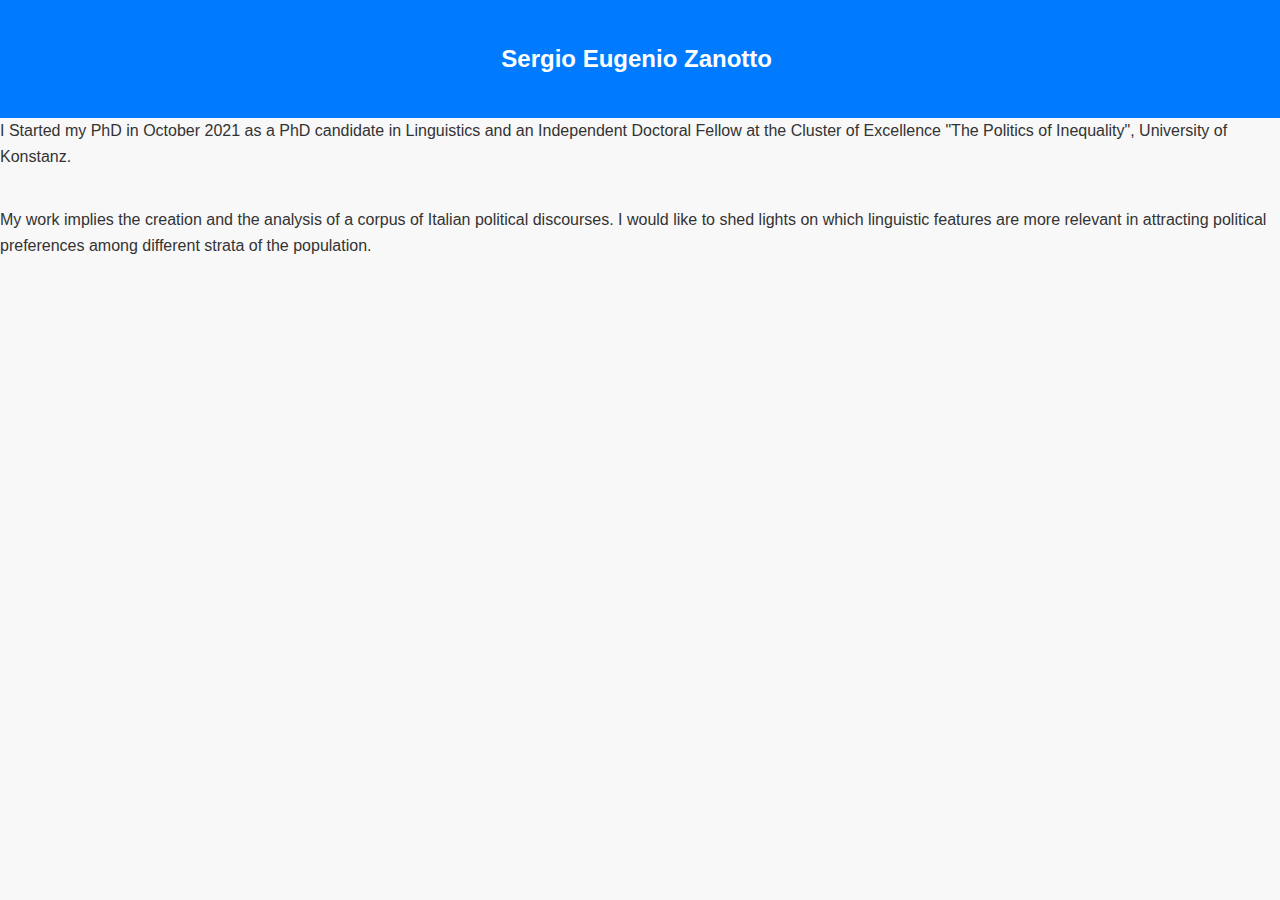
<file: index.html>
<!DOCTYPE html>
<html>
<head>

  <link rel="stylesheet" href="style.css">
  <link rel="canonical" href="https://Sergio-E-Zanotto.github.io/"/>

</head>


<body>
<header class="site-header">
  <div class="wrapper">
    <span><a class="header_title" href="index.html">
          Sergio Eugenio Zanotto
    </a></span>
    <nav class="site-nav">
      <a href="#" class="menu-icon"></a>

      <div class="menu">
        <a class="page-link" href="Sergio-E-Zanotto.github.io">
            Home
        </a>
        <a class="page-link" href="https://Sergio-E-Zanotto.github.io/PubTalk">
            Publications & Talks
        </a>
        <a class="page-link" href="https://Sergio-E-Zanotto.github.io/Teach">
            Teaching
        </a>
        <div class="page-content">
      <div class="wrapper">
        <div class="home">
          <img
            src="https://Sergio-E-Zanotto.github.io/Phot.png"
            alt="profile picture"
            class="profile-pic"
          />
        </div>
      </div>
    </div>
    </nav>
  </div>
</header>
<div>
    <p>I Started my PhD in October 2021 as a PhD candidate in Linguistics and an Independent Doctoral Fellow at the Cluster of Excellence "The Politics of Inequality", University of Konstanz.</p>
    <p style="margin-bottom:1cm;">
    <p>My work implies the creation and the analysis of a corpus of Italian political discourses. I would like to shed lights on which linguistic features are more relevant in attracting political preferences among different strata of the population.</p>
</div>
</body>
</html>
</file>
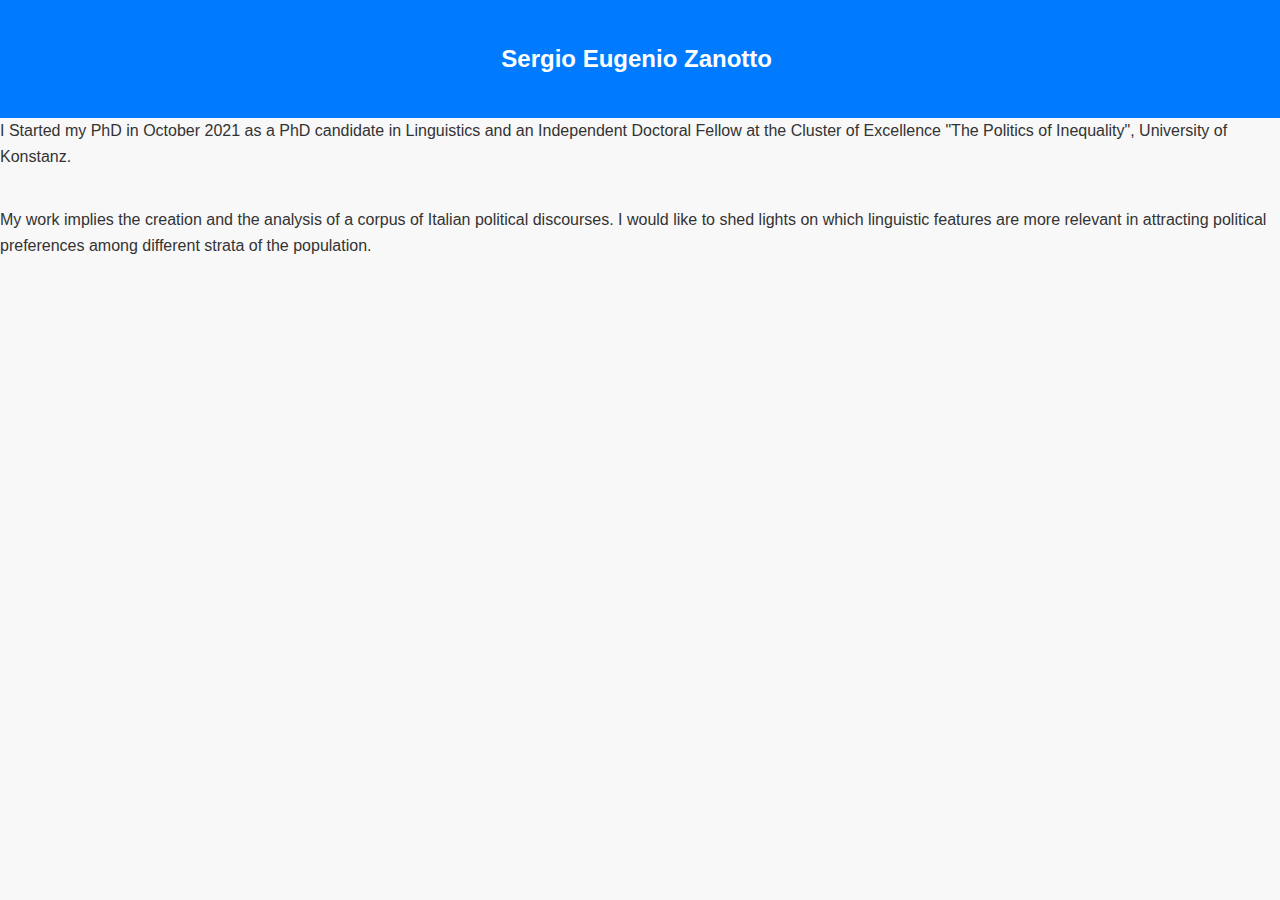
<file: docs/index.html>
<!DOCTYPE html>
<html>
<head>

  <link rel="stylesheet" href="style.css">
  

</head>


<body>
<header class="site-header">
  <div class="wrapper">
    <span><a class="header_title" href="index.html">
          Sergio Eugenio Zanotto
    </a></span>
    <nav class="site-nav">
      <a href="#" class="menu-icon"></a>

      <div class="menu">
        <a class="page-link" href="Sergio-E-Zanotto.github.io">
            Home
        </a>
        <a class="page-link" href="https://Sergio-E-Zanotto.github.io/docs/PubTalk.md">
            Publications & Talks
        </a>
        <a class="page-link" href="https://Sergio-E-Zanotto.github.io/docs/Teach.md">
            Teaching
        </a>
        <div class="page-content">
      <div class="wrapper">
        <div class="home">
          <img
            src="https://Sergio-E-Zanotto.github.io/docs/Phot.png"
            alt="profile picture"
            class="profile-pic"
          />
        </div>
      </div>
    </div>
    </nav>
  </div>
</header>
<div>
    <p>I Started my PhD in October 2021 as a PhD candidate in Linguistics and an Independent Doctoral Fellow at the Cluster of Excellence "The Politics of Inequality", University of Konstanz.</p>
    <p style="margin-bottom:1cm;">
    <p>My work implies the creation and the analysis of a corpus of Italian political discourses. I would like to shed lights on which linguistic features are more relevant in attracting political preferences among different strata of the population.</p>
</div>
</body>
</html>
</file>
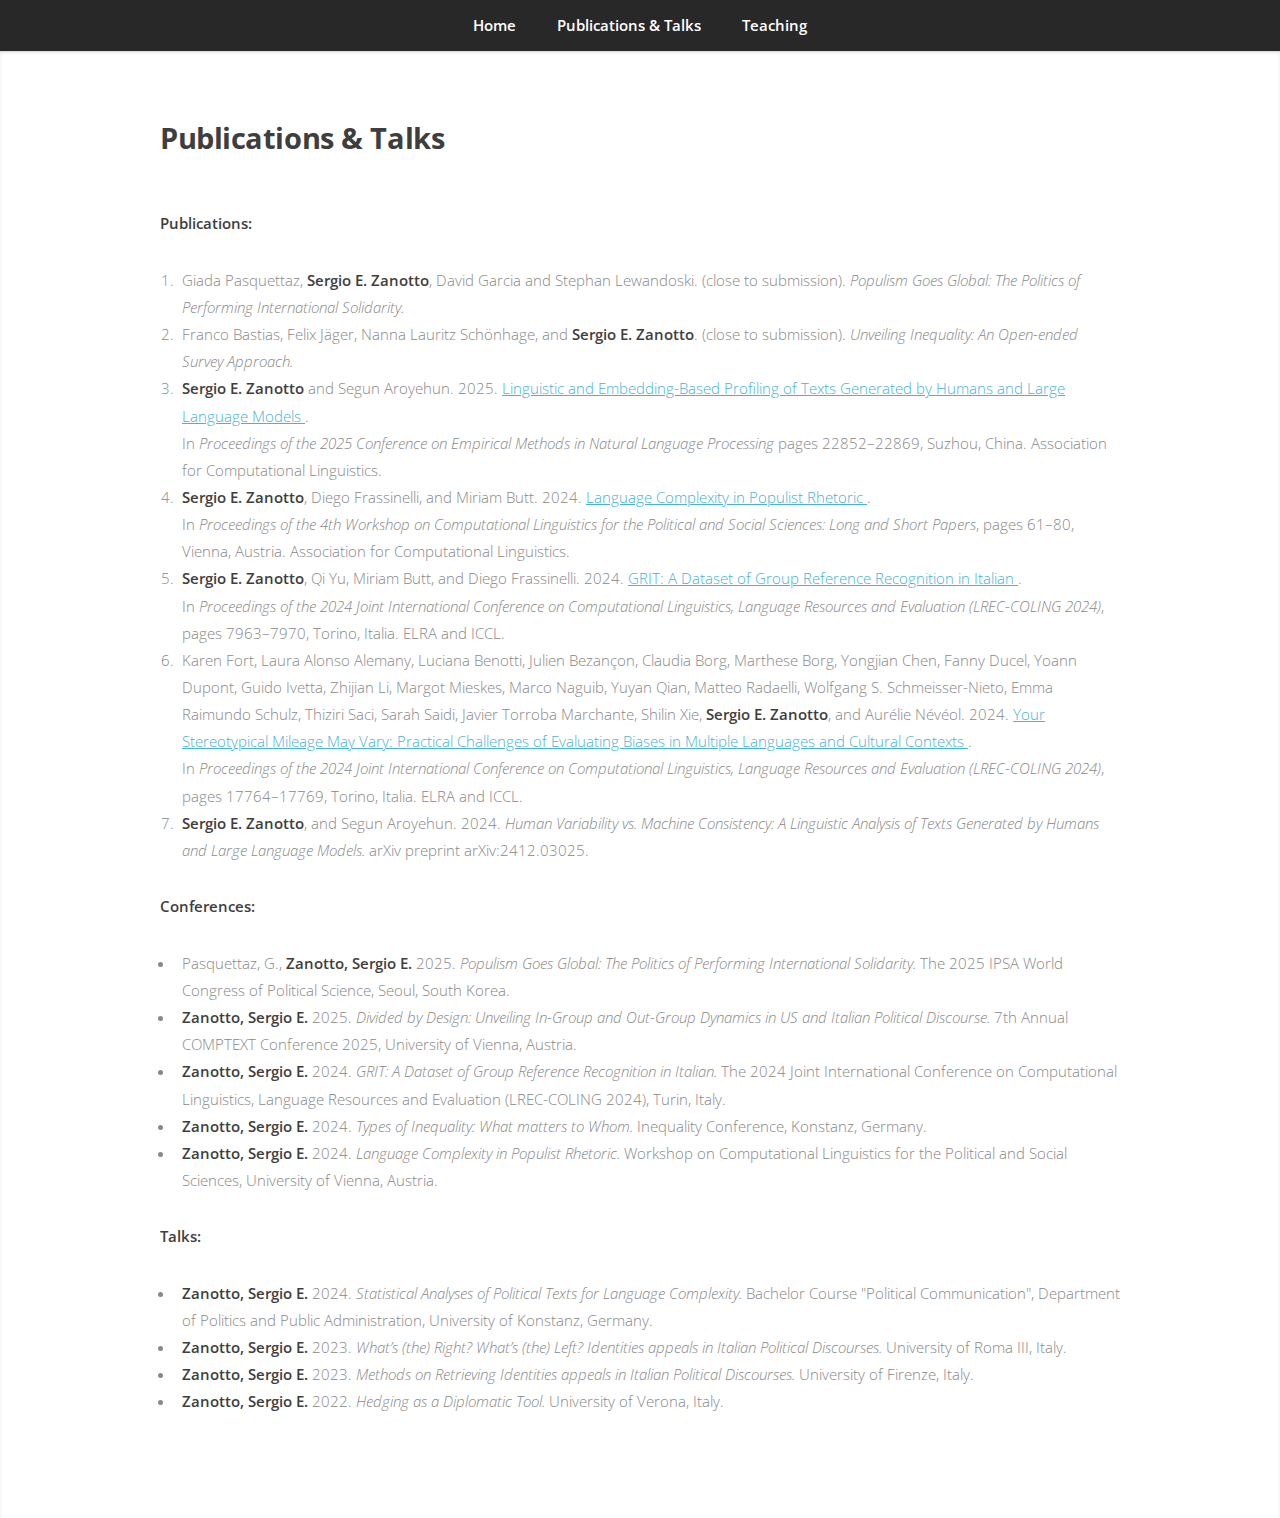
<file: publications.html>
<!DOCTYPE HTML>
<html>
<head>
    <title>Publications & Talks - Sergio Eugenio Zanotto</title>
    <meta charset="utf-8" />
    <meta name="viewport" content="width=device-width, initial-scale=1, user-scalable=no" />
    <link rel="stylesheet" href="assets/css/main.css" />
    <style>
        .wrapper.style1,
        .wrapper.style1 h2,
        .wrapper.style1 p,
        .wrapper.style1 ul,
        .wrapper.style1 li,
        .wrapper.style1 ol {
            text-align: left;
        }
    </style>
</head>
<body class="is-preload">

    <!-- Nav -->
    <nav id="nav">
        <ul class="container">
            <li><a href="index.html">Home</a></li>
            <li><a href="publications.html">Publications &amp; Talks</a></li>
            <li><a href="teaching.html">Teaching</a></li>
        </ul>
    </nav>

    <!-- Content -->
    <article id="main" class="wrapper style1">
        <div class="container">
            <header>
                <h2>Publications &amp; Talks</h2>
            </header>

            <!-- Publications -->
            <p><strong>Publications:</strong></p>
            <ol>
                <li>
                    Giada Pasquettaz, <strong>Sergio E. Zanotto</strong>, David Garcia and Stephan Lewandoski. (close to submission). 
                    <em>Populism Goes Global: The Politics of Performing International Solidarity.</em>
                </li>
                <li>
                    Franco Bastias, Felix Jäger, Nanna Lauritz Schönhage, and <strong>Sergio E. Zanotto</strong>. (close to submission). 
                    <em>Unveiling Inequality: An Open-ended Survey Approach.</em>
                </li>
                <li>
                    <strong>Sergio E. Zanotto</strong> and Segun Aroyehun. 2025.
                    <a href="https://aclanthology.org/2025.emnlp-main.1163/" target="_blank" rel="noopener">
                    Linguistic and Embedding-Based Profiling of Texts Generated by Humans and Large Language Models
                    </a>.<br>
                    In <em>Proceedings of the 2025 Conference on Empirical Methods in Natural Language Processing</em> pages 22852–22869, Suzhou, China. Association for Computational Linguistics.
                </li>
                <li>
                    <strong>Sergio E. Zanotto</strong>, Diego Frassinelli, and Miriam Butt. 2024. 
                    <a href="https://aclanthology.org/2024.cpss-1.5/" target="_blank" rel="noopener">
                        Language Complexity in Populist Rhetoric
                    </a>.<br>
                    In <em>Proceedings of the 4th Workshop on Computational Linguistics for the Political and Social Sciences: Long and Short Papers</em>, pages 61–80, Vienna, Austria. Association for Computational Linguistics.
                </li>
                <li>
                    <strong>Sergio E. Zanotto</strong>, Qi Yu, Miriam Butt, and Diego Frassinelli. 2024. 
                    <a href="https://aclanthology.org/2024.lrec-main.701/" target="_blank" rel="noopener">
                        GRIT: A Dataset of Group Reference Recognition in Italian
                    </a>.<br>
                    In <em>Proceedings of the 2024 Joint International Conference on Computational Linguistics, Language Resources and Evaluation (LREC-COLING 2024)</em>, pages 7963–7970, Torino, Italia. ELRA and ICCL.
                </li>
                <li>
                    Karen Fort, Laura Alonso Alemany, Luciana Benotti, Julien Bezançon, Claudia Borg, Marthese Borg, Yongjian Chen, Fanny Ducel, Yoann Dupont, Guido Ivetta, Zhijian Li, Margot Mieskes, Marco Naguib, Yuyan Qian, Matteo Radaelli, Wolfgang S. Schmeisser-Nieto, Emma Raimundo Schulz, Thiziri Saci, Sarah Saidi, Javier Torroba Marchante, Shilin Xie, <strong>Sergio E. Zanotto</strong>, and Aurélie Névéol. 2024. 
                    <a href="https://aclanthology.org/2024.lrec-main.1545/" target="_blank" rel="noopener">
                        Your Stereotypical Mileage May Vary: Practical Challenges of Evaluating Biases in Multiple Languages and Cultural Contexts
                    </a>.<br>
                    In <em>Proceedings of the 2024 Joint International Conference on Computational Linguistics, Language Resources and Evaluation (LREC-COLING 2024)</em>, pages 17764–17769, Torino, Italia. ELRA and ICCL.
                </li>
                <li>
                    <strong>Sergio E. Zanotto</strong>, and Segun Aroyehun. 2024. 
                    <em>Human Variability vs. Machine Consistency: A Linguistic Analysis of Texts Generated by Humans and Large Language Models.</em> 
                    arXiv preprint arXiv:2412.03025.
                </li>
            </ol>

            <!-- Conferences -->
            <p><strong>Conferences:</strong></p>
            <ul>
                <li>Pasquettaz, G., <strong>Zanotto, Sergio E.</strong> 2025. <em>Populism Goes Global: The Politics of Performing International Solidarity.</em> The 2025 IPSA World Congress of Political Science, Seoul, South Korea.</li>
                <li><strong>Zanotto, Sergio E.</strong> 2025. <em>Divided by Design: Unveiling In-Group and Out-Group Dynamics in US and Italian Political Discourse.</em> 7th Annual COMPTEXT Conference 2025, University of Vienna, Austria.</li>
                <li><strong>Zanotto, Sergio E.</strong> 2024. <em>GRIT: A Dataset of Group Reference Recognition in Italian.</em> The 2024 Joint International Conference on Computational Linguistics, Language Resources and Evaluation (LREC-COLING 2024), Turin, Italy.</li>
                <li><strong>Zanotto, Sergio E.</strong> 2024. <em>Types of Inequality: What matters to Whom.</em> Inequality Conference, Konstanz, Germany.</li>
                <li><strong>Zanotto, Sergio E.</strong> 2024. <em>Language Complexity in Populist Rhetoric.</em> Workshop on Computational Linguistics for the Political and Social Sciences, University of Vienna, Austria.</li>
            </ul>

            <!-- Talks -->
            <p><strong>Talks:</strong></p>
            <ul>
                <li><strong>Zanotto, Sergio E.</strong> 2024. <em>Statistical Analyses of Political Texts for Language Complexity.</em> Bachelor Course "Political Communication", Department of Politics and Public Administration, University of Konstanz, Germany.</li>
                <li><strong>Zanotto, Sergio E.</strong> 2023. <em>What’s (the) Right? What’s (the) Left? Identities appeals in Italian Political Discourses.</em> University of Roma III, Italy.</li>
                <li><strong>Zanotto, Sergio E.</strong> 2023. <em>Methods on Retrieving Identities appeals in Italian Political Discourses.</em> University of Firenze, Italy.</li>
                <li><strong>Zanotto, Sergio E.</strong> 2022. <em>Hedging as a Diplomatic Tool.</em> University of Verona, Italy.</li>
            </ul>
        </div>
    </article>
</body>
</html>
</file>
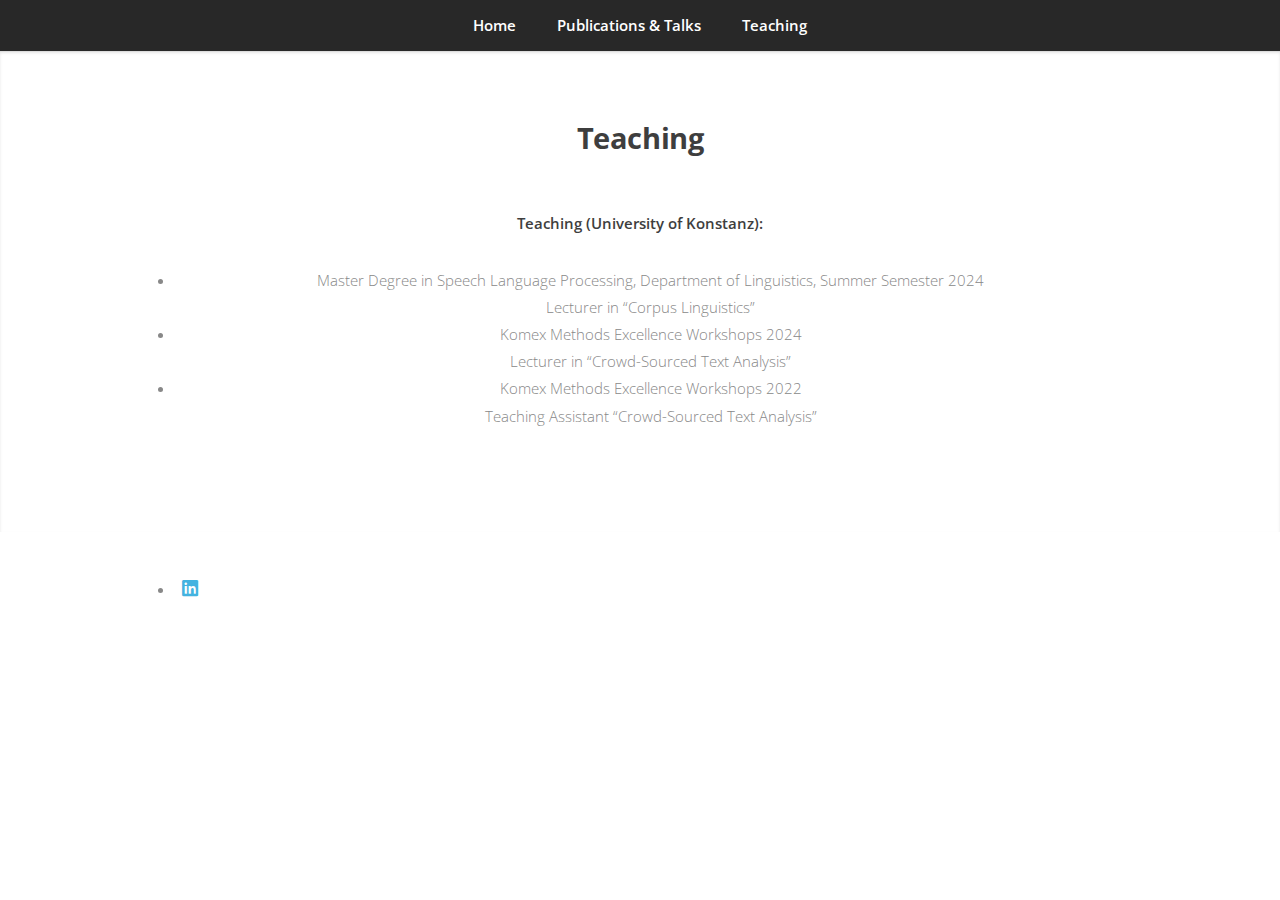
<file: teaching.html>
<!DOCTYPE HTML>
<html>
    <head>
        <title>Teaching - Sergio Eugenio Zanotto</title>
        <meta charset="utf-8" />
        <meta name="viewport" content="width=device-width, initial-scale=1, user-scalable=no" />
        <link rel="stylesheet" href="assets/css/main.css" />
    </head>
    <body class="is-preload">
        <!-- Nav -->
        <nav id="nav">
            <ul class="container">
                <li><a href="index.html">Home</a></li>
                <li><a href="publications.html">Publications & Talks</a></li>
                <li><a href="teaching.html">Teaching</a></li>
            </ul>
        </nav>

        <!-- Content -->
        <article id="main" class="wrapper style1">
            <div class="container">
                <header>
                    <h2>Teaching</h2>
                </header>
                <p><strong>Teaching (University of Konstanz):</strong></p>
                <ul>
                    <li>Master Degree in Speech Language Processing, Department of Linguistics, Summer Semester 2024<br>
                    Lecturer in “Corpus Linguistics”</li>
                    <li>Komex Methods Excellence Workshops 2024<br>
                    Lecturer in “Crowd-Sourced Text Analysis”</li>
                    <li>Komex Methods Excellence Workshops 2022<br>
                    Teaching Assistant “Crowd-Sourced Text Analysis”</li>
                </ul>
            </div>
        </article>

        <!-- Footer -->
        <footer id="footer">
            <div class="container">
                <ul class="icons">
                    <li><a href="https://www.linkedin.com/in/sergio-eugenio-zanotto-b17b04176/" class="icon brands fa-linkedin"><span class="label">LinkedIn</span></a></li>
                </ul>
            </div>
        </footer>
    </body>
</html>
</file>
<file: style.css>
/* Reset some default styles */
body, h1, h2, h3, p, ul, li {
    margin: 0;
    padding: 0;
}

/* Set a background color and text color for the entire page */
body {
    font-family: Arial, sans-serif;
    background-color: #f8f8f8;
    color: #333;
    line-height: 1.6;
    margin: 0;
    padding: 0;
}

/* Style the header */
.site-header {
    background-color: #007BFF;
    color: #fff;
    padding: 20px 0;
    text-align: center;
}

.header_title {
    color: #fff;
    text-decoration: none;
    font-size: 24px;
    font-weight: bold;
}

/* Style the navigation menu */
.site-nav {
    display: inline-block;
}

.menu {
    display: none;
    position: absolute;
    background-color: #333;
    text-align: center;
    z-index: 1;
}

.menu a {
    color: #fff;
    text-decoration: none;
    display: block;
    padding: 10px 20px;
}

/* Style links */
a {
    color: #007BFF;
    text-decoration: none;
    transition: color 0.3s;
}

a:hover {
    color: #0056b3;
}

/* Style the main content */
.wrapper {
    max-width: 800px;
    margin: 0 auto;
    padding: 20px;
}

/* Add more styles here as needed */

/* Responsive menu */
.menu-icon {
    display: none;
}

@media screen and (max-width: 768px) {
    .menu-icon {
        display: block;
        cursor: pointer;
    }

    .site-nav {
        display: none;
        position: absolute;
    }

    .menu.open {
        display: block;
    }
}
</file>
<file: docs/style.css>
/* Reset some default styles */
body, h1, h2, h3, p, ul, li {
    margin: 0;
    padding: 0;
}

/* Set a background color and text color for the entire page */
body {
    font-family: Arial, sans-serif;
    background-color: #f8f8f8;
    color: #333;
    line-height: 1.6;
    margin: 0;
    padding: 0;
}

/* Style the header */
.site-header {
    background-color: #007BFF;
    color: #fff;
    padding: 20px 0;
    text-align: center;
}

.header_title {
    color: #fff;
    text-decoration: none;
    font-size: 24px;
    font-weight: bold;
}

/* Style the navigation menu */
.site-nav {
    display: inline-block;
}

.menu {
    display: none;
    position: absolute;
    background-color: #333;
    text-align: center;
    z-index: 1;
}

.menu a {
    color: #fff;
    text-decoration: none;
    display: block;
    padding: 10px 20px;
}

/* Style links */
a {
    color: #007BFF;
    text-decoration: none;
    transition: color 0.3s;
}

a:hover {
    color: #0056b3;
}

/* Style the main content */
.wrapper {
    max-width: 800px;
    margin: 0 auto;
    padding: 20px;
}

/* Add more styles here as needed */

/* Responsive menu */
.menu-icon {
    display: none;
}

@media screen and (max-width: 768px) {
    .menu-icon {
        display: block;
        cursor: pointer;
    }

    .site-nav {
        display: none;
        position: absolute;
    }

    .menu.open {
        display: block;
    }
}
</file>
<file: assets/css/main.css>
@import url("https://fonts.googleapis.com/css?family=Open+Sans:300,300italic,600,600italic,700");
@import url("fontawesome-all.min.css");

/*
	Miniport by HTML5 UP
	html5up.net | @ajlkn
	Free for personal and commercial use under the CCA 3.0 license (html5up.net/license)
*/

html, body, div, span, applet, object,
iframe, h1, h2, h3, h4, h5, h6, p, blockquote,
pre, a, abbr, acronym, address, big, cite,
code, del, dfn, em, img, ins, kbd, q, s, samp,
small, strike, strong, sub, sup, tt, var, b,
u, i, center, dl, dt, dd, ol, ul, li, fieldset,
form, label, legend, table, caption, tbody,
tfoot, thead, tr, th, td, article, aside,
canvas, details, embed, figure, figcaption,
footer, header, hgroup, menu, nav, output, ruby,
section, summary, time, mark, audio, video {
	margin: 0;
	padding: 0;
	border: 0;
	font-size: 100%;
	font: inherit;
	vertical-align: baseline;}

article, aside, details, figcaption, figure,
footer, header, hgroup, menu, nav, section {
	display: block;}

body {
	line-height: 1;
}

ol, ul {
	list-style: none;
}

blockquote, q {
	quotes: none;
}

	blockquote:before, blockquote:after, q:before, q:after {
		content: '';
		content: none;
	}

table {
	border-collapse: collapse;
	border-spacing: 0;
}

body {
	-webkit-text-size-adjust: none;
}

mark {
	background-color: transparent;
	color: inherit;
}

input::-moz-focus-inner {
	border: 0;
	padding: 0;
}

input, select, textarea {
	-moz-appearance: none;
	-webkit-appearance: none;
	-ms-appearance: none;
	appearance: none;
}

/* Basic */

	html {
		box-sizing: border-box;
	}

	*, *:before, *:after {
		box-sizing: inherit;
	}

	body {
		padding-top: 3.5em;
	}

		body.is-preload *, body.is-preload *:before, body.is-preload *:after {
			-moz-animation: none !important;
			-webkit-animation: none !important;
			-ms-animation: none !important;
			animation: none !important;
			-moz-transition: none !important;
			-webkit-transition: none !important;
			-ms-transition: none !important;
			transition: none !important;
		}

	body, input, textarea, select {
		font-family: 'Open Sans', sans-serif;
		line-height: 1.85em;
		color: #888;
		font-weight: 300;
		font-size: 13pt;
	}

	a {
		-moz-transition: color .2s ease-in-out;
		-webkit-transition: color .2s ease-in-out;
		-ms-transition: color .2s ease-in-out;
		transition: color .2s ease-in-out;
		color: #43B3E0;
		text-decoration: underline;
	}

		a:hover {
			color: #43bff0 !important;
		}

		a img {
			border: 0;
		}

	b, strong {
		font-weight: 600;
		color: #3e3e3e;
	}

	i, em {
		font-style: italic;
	}

	sub {
		position: relative;
		top: 0.5em;
		font-size: 0.8em;
	}

	sup {
		position: relative;
		top: -0.5em;
		font-size: 0.8em;
	}

	blockquote {
		border-left: solid 0.75em #eee;
		padding: 1em 0 1em 1.5em;
		font-style: italic;
	}

	h1, h2, h3, h4, h5, h6 {
		color: #3e3e3e;
		margin: 0 0 0.75em 0;
	}

	h1 a, h2 a, h3 a, h4 a, h5 a, h6 a {
		text-decoration: none;
		color: inherit;
	}

	h2, h3, h4, h5, h6 {
		font-weight: 700;
	}

	h1 {
		font-size: 3.25em;
		letter-spacing: -0.025em;
		font-weight: 300;
	}

		h1 strong {
			font-weight: 700;
		}

	h2 {
		font-size: 2em;
		letter-spacing: -0.015em;
	}

	h3 {
		font-size: 1.5em;
		letter-spacing: -0.015em;
	}

	em, i {
		font-style: italic;
	}

	br.clear {
		clear: both;
	}

	hr {
		border: 0;
		border-top: solid 1px #444;
		border-top-color: rgba(0, 0, 0, 0.35);
		box-shadow: 0px 1px 0px 0px rgba(255, 255, 255, 0.1);
		height: 1px;
		margin: 3em 0;
	}

	p, ul, ol, dl, table {
		margin-bottom: 2em;
	}

	header {
		margin: 0 0 3em 0;
	}

		header > p {
			font-size: 1.25em;
			margin: 0;
		}

	footer {
		margin: 3em 0 0 0;
	}

		footer > p {
			font-size: 1.25em;
		}

/* Container */

	.container {
		margin: 0 auto;
		max-width: calc(100% - 50px);
		width: 1200px;
	}

		.container.medium {
			width: 900px;
		}

		@media screen and (max-width: 1680px) {

			.container {
				width: 1200px;
			}

				.container.medium {
					width: 900px;
				}

		}

		@media screen and (max-width: 1280px) {

			.container {
				width: 960px;
			}

				.container.medium {
					width: 720px;
				}

		}

		@media screen and (max-width: 980px) {

			.container {
				width: 100%;
			}

				.container.medium {
					width: 75%;
				}

		}

		@media screen and (max-width: 736px) {

			.container {
				width: 100%;
				max-width: calc(100% - 30px);
			}

				.container.medium {
					width: 100%;
				}

		}

/* Row */

	.row {
		display: flex;
		flex-wrap: wrap;
		box-sizing: border-box;
		align-items: stretch;
	}

		.row > * {
			box-sizing: border-box;
		}

		.row.gtr-uniform > * > :last-child {
			margin-bottom: 0;
		}

		.row.aln-left {
			justify-content: flex-start;
		}

		.row.aln-center {
			justify-content: center;
		}

		.row.aln-right {
			justify-content: flex-end;
		}

		.row.aln-top {
			align-items: flex-start;
		}

		.row.aln-middle {
			align-items: center;
		}

		.row.aln-bottom {
			align-items: flex-end;
		}

		.row > .imp {
			order: -1;
		}

		.row > .col-1 {
			width: 8.33333%;
		}

		.row > .off-1 {
			margin-left: 8.33333%;
		}

		.row > .col-2 {
			width: 16.66667%;
		}

		.row > .off-2 {
			margin-left: 16.66667%;
		}

		.row > .col-3 {
			width: 25%;
		}

		.row > .off-3 {
			margin-left: 25%;
		}

		.row > .col-4 {
			width: 33.33333%;
		}

		.row > .off-4 {
			margin-left: 33.33333%;
		}

		.row > .col-5 {
			width: 41.66667%;
		}

		.row > .off-5 {
			margin-left: 41.66667%;
		}

		.row > .col-6 {
			width: 50%;
		}

		.row > .off-6 {
			margin-left: 50%;
		}

		.row > .col-7 {
			width: 58.33333%;
		}

		.row > .off-7 {
			margin-left: 58.33333%;
		}

		.row > .col-8 {
			width: 66.66667%;
		}

		.row > .off-8 {
			margin-left: 66.66667%;
		}

		.row > .col-9 {
			width: 75%;
		}

		.row > .off-9 {
			margin-left: 75%;
		}

		.row > .col-10 {
			width: 83.33333%;
		}

		.row > .off-10 {
			margin-left: 83.33333%;
		}

		.row > .col-11 {
			width: 91.66667%;
		}

		.row > .off-11 {
			margin-left: 91.66667%;
		}

		.row > .col-12 {
			width: 100%;
		}

		.row > .off-12 {
			margin-left: 100%;
		}

		.row.gtr-0 {
			margin-top: 0px;
			margin-left: 0px;
		}

			.row.gtr-0 > * {
				padding: 0px 0 0 0px;
			}

			.row.gtr-0.gtr-uniform {
				margin-top: 0px;
			}

				.row.gtr-0.gtr-uniform > * {
					padding-top: 0px;
				}

		.row.gtr-25 {
			margin-top: -6.25px;
			margin-left: -6.25px;
		}

			.row.gtr-25 > * {
				padding: 6.25px 0 0 6.25px;
			}

			.row.gtr-25.gtr-uniform {
				margin-top: -6.25px;
			}

				.row.gtr-25.gtr-uniform > * {
					padding-top: 6.25px;
				}

		.row.gtr-50 {
			margin-top: -12.5px;
			margin-left: -12.5px;
		}

			.row.gtr-50 > * {
				padding: 12.5px 0 0 12.5px;
			}

			.row.gtr-50.gtr-uniform {
				margin-top: -12.5px;
			}

				.row.gtr-50.gtr-uniform > * {
					padding-top: 12.5px;
				}

		.row {
			margin-top: -25px;
			margin-left: -25px;
		}

			.row > * {
				padding: 25px 0 0 25px;
			}

			.row.gtr-uniform {
				margin-top: -25px;
			}

				.row.gtr-uniform > * {
					padding-top: 25px;
				}

		.row.gtr-150 {
			margin-top: -37.5px;
			margin-left: -37.5px;
		}

			.row.gtr-150 > * {
				padding: 37.5px 0 0 37.5px;
			}

			.row.gtr-150.gtr-uniform {
				margin-top: -37.5px;
			}

				.row.gtr-150.gtr-uniform > * {
					padding-top: 37.5px;
				}

		.row.gtr-200 {
			margin-top: -50px;
			margin-left: -50px;
		}

			.row.gtr-200 > * {
				padding: 50px 0 0 50px;
			}

			.row.gtr-200.gtr-uniform {
				margin-top: -50px;
			}

				.row.gtr-200.gtr-uniform > * {
					padding-top: 50px;
				}

		@media screen and (max-width: 1680px) {

			.row {
				display: flex;
				flex-wrap: wrap;
				box-sizing: border-box;
				align-items: stretch;
			}

				.row > * {
					box-sizing: border-box;
				}

				.row.gtr-uniform > * > :last-child {
					margin-bottom: 0;
				}

				.row.aln-left {
					justify-content: flex-start;
				}

				.row.aln-center {
					justify-content: center;
				}

				.row.aln-right {
					justify-content: flex-end;
				}

				.row.aln-top {
					align-items: flex-start;
				}

				.row.aln-middle {
					align-items: center;
				}

				.row.aln-bottom {
					align-items: flex-end;
				}

				.row > .imp-xlarge {
					order: -1;
				}

				.row > .col-1-xlarge {
					width: 8.33333%;
				}

				.row > .off-1-xlarge {
					margin-left: 8.33333%;
				}

				.row > .col-2-xlarge {
					width: 16.66667%;
				}

				.row > .off-2-xlarge {
					margin-left: 16.66667%;
				}

				.row > .col-3-xlarge {
					width: 25%;
				}

				.row > .off-3-xlarge {
					margin-left: 25%;
				}

				.row > .col-4-xlarge {
					width: 33.33333%;
				}

				.row > .off-4-xlarge {
					margin-left: 33.33333%;
				}

				.row > .col-5-xlarge {
					width: 41.66667%;
				}

				.row > .off-5-xlarge {
					margin-left: 41.66667%;
				}

				.row > .col-6-xlarge {
					width: 50%;
				}

				.row > .off-6-xlarge {
					margin-left: 50%;
				}

				.row > .col-7-xlarge {
					width: 58.33333%;
				}

				.row > .off-7-xlarge {
					margin-left: 58.33333%;
				}

				.row > .col-8-xlarge {
					width: 66.66667%;
				}

				.row > .off-8-xlarge {
					margin-left: 66.66667%;
				}

				.row > .col-9-xlarge {
					width: 75%;
				}

				.row > .off-9-xlarge {
					margin-left: 75%;
				}

				.row > .col-10-xlarge {
					width: 83.33333%;
				}

				.row > .off-10-xlarge {
					margin-left: 83.33333%;
				}

				.row > .col-11-xlarge {
					width: 91.66667%;
				}

				.row > .off-11-xlarge {
					margin-left: 91.66667%;
				}

				.row > .col-12-xlarge {
					width: 100%;
				}

				.row > .off-12-xlarge {
					margin-left: 100%;
				}

				.row.gtr-0 {
					margin-top: 0px;
					margin-left: 0px;
				}

					.row.gtr-0 > * {
						padding: 0px 0 0 0px;
					}

					.row.gtr-0.gtr-uniform {
						margin-top: 0px;
					}

						.row.gtr-0.gtr-uniform > * {
							padding-top: 0px;
						}

				.row.gtr-25 {
					margin-top: -6.25px;
					margin-left: -6.25px;
				}

					.row.gtr-25 > * {
						padding: 6.25px 0 0 6.25px;
					}

					.row.gtr-25.gtr-uniform {
						margin-top: -6.25px;
					}

						.row.gtr-25.gtr-uniform > * {
							padding-top: 6.25px;
						}

				.row.gtr-50 {
					margin-top: -12.5px;
					margin-left: -12.5px;
				}

					.row.gtr-50 > * {
						padding: 12.5px 0 0 12.5px;
					}

					.row.gtr-50.gtr-uniform {
						margin-top: -12.5px;
					}

						.row.gtr-50.gtr-uniform > * {
							padding-top: 12.5px;
						}

				.row {
					margin-top: -25px;
					margin-left: -25px;
				}

					.row > * {
						padding: 25px 0 0 25px;
					}

					.row.gtr-uniform {
						margin-top: -25px;
					}

						.row.gtr-uniform > * {
							padding-top: 25px;
						}

				.row.gtr-150 {
					margin-top: -37.5px;
					margin-left: -37.5px;
				}

					.row.gtr-150 > * {
						padding: 37.5px 0 0 37.5px;
					}

					.row.gtr-150.gtr-uniform {
						margin-top: -37.5px;
					}

						.row.gtr-150.gtr-uniform > * {
							padding-top: 37.5px;
						}

				.row.gtr-200 {
					margin-top: -50px;
					margin-left: -50px;
				}

					.row.gtr-200 > * {
						padding: 50px 0 0 50px;
					}

					.row.gtr-200.gtr-uniform {
						margin-top: -50px;
					}

						.row.gtr-200.gtr-uniform > * {
							padding-top: 50px;
						}

		}

		@media screen and (max-width: 1280px) {

			.row {
				display: flex;
				flex-wrap: wrap;
				box-sizing: border-box;
				align-items: stretch;
			}

				.row > * {
					box-sizing: border-box;
				}

				.row.gtr-uniform > * > :last-child {
					margin-bottom: 0;
				}

				.row.aln-left {
					justify-content: flex-start;
				}

				.row.aln-center {
					justify-content: center;
				}

				.row.aln-right {
					justify-content: flex-end;
				}

				.row.aln-top {
					align-items: flex-start;
				}

				.row.aln-middle {
					align-items: center;
				}

				.row.aln-bottom {
					align-items: flex-end;
				}

				.row > .imp-large {
					order: -1;
				}

				.row > .col-1-large {
					width: 8.33333%;
				}

				.row > .off-1-large {
					margin-left: 8.33333%;
				}

				.row > .col-2-large {
					width: 16.66667%;
				}

				.row > .off-2-large {
					margin-left: 16.66667%;
				}

				.row > .col-3-large {
					width: 25%;
				}

				.row > .off-3-large {
					margin-left: 25%;
				}

				.row > .col-4-large {
					width: 33.33333%;
				}

				.row > .off-4-large {
					margin-left: 33.33333%;
				}

				.row > .col-5-large {
					width: 41.66667%;
				}

				.row > .off-5-large {
					margin-left: 41.66667%;
				}

				.row > .col-6-large {
					width: 50%;
				}

				.row > .off-6-large {
					margin-left: 50%;
				}

				.row > .col-7-large {
					width: 58.33333%;
				}

				.row > .off-7-large {
					margin-left: 58.33333%;
				}

				.row > .col-8-large {
					width: 66.66667%;
				}

				.row > .off-8-large {
					margin-left: 66.66667%;
				}

				.row > .col-9-large {
					width: 75%;
				}

				.row > .off-9-large {
					margin-left: 75%;
				}

				.row > .col-10-large {
					width: 83.33333%;
				}

				.row > .off-10-large {
					margin-left: 83.33333%;
				}

				.row > .col-11-large {
					width: 91.66667%;
				}

				.row > .off-11-large {
					margin-left: 91.66667%;
				}

				.row > .col-12-large {
					width: 100%;
				}

				.row > .off-12-large {
					margin-left: 100%;
				}

				.row.gtr-0 {
					margin-top: 0px;
					margin-left: 0px;
				}

					.row.gtr-0 > * {
						padding: 0px 0 0 0px;
					}

					.row.gtr-0.gtr-uniform {
						margin-top: 0px;
					}

						.row.gtr-0.gtr-uniform > * {
							padding-top: 0px;
						}

				.row.gtr-25 {
					margin-top: -6.25px;
					margin-left: -6.25px;
				}

					.row.gtr-25 > * {
						padding: 6.25px 0 0 6.25px;
					}

					.row.gtr-25.gtr-uniform {
						margin-top: -6.25px;
					}

						.row.gtr-25.gtr-uniform > * {
							padding-top: 6.25px;
						}

				.row.gtr-50 {
					margin-top: -12.5px;
					margin-left: -12.5px;
				}

					.row.gtr-50 > * {
						padding: 12.5px 0 0 12.5px;
					}

					.row.gtr-50.gtr-uniform {
						margin-top: -12.5px;
					}

						.row.gtr-50.gtr-uniform > * {
							padding-top: 12.5px;
						}

				.row {
					margin-top: -25px;
					margin-left: -25px;
				}

					.row > * {
						padding: 25px 0 0 25px;
					}

					.row.gtr-uniform {
						margin-top: -25px;
					}

						.row.gtr-uniform > * {
							padding-top: 25px;
						}

				.row.gtr-150 {
					margin-top: -37.5px;
					margin-left: -37.5px;
				}

					.row.gtr-150 > * {
						padding: 37.5px 0 0 37.5px;
					}

					.row.gtr-150.gtr-uniform {
						margin-top: -37.5px;
					}

						.row.gtr-150.gtr-uniform > * {
							padding-top: 37.5px;
						}

				.row.gtr-200 {
					margin-top: -50px;
					margin-left: -50px;
				}

					.row.gtr-200 > * {
						padding: 50px 0 0 50px;
					}

					.row.gtr-200.gtr-uniform {
						margin-top: -50px;
					}

						.row.gtr-200.gtr-uniform > * {
							padding-top: 50px;
						}

		}

		@media screen and (max-width: 980px) {

			.row {
				display: flex;
				flex-wrap: wrap;
				box-sizing: border-box;
				align-items: stretch;
			}

				.row > * {
					box-sizing: border-box;
				}

				.row.gtr-uniform > * > :last-child {
					margin-bottom: 0;
				}

				.row.aln-left {
					justify-content: flex-start;
				}

				.row.aln-center {
					justify-content: center;
				}

				.row.aln-right {
					justify-content: flex-end;
				}

				.row.aln-top {
					align-items: flex-start;
				}

				.row.aln-middle {
					align-items: center;
				}

				.row.aln-bottom {
					align-items: flex-end;
				}

				.row > .imp-medium {
					order: -1;
				}

				.row > .col-1-medium {
					width: 8.33333%;
				}

				.row > .off-1-medium {
					margin-left: 8.33333%;
				}

				.row > .col-2-medium {
					width: 16.66667%;
				}

				.row > .off-2-medium {
					margin-left: 16.66667%;
				}

				.row > .col-3-medium {
					width: 25%;
				}

				.row > .off-3-medium {
					margin-left: 25%;
				}

				.row > .col-4-medium {
					width: 33.33333%;
				}

				.row > .off-4-medium {
					margin-left: 33.33333%;
				}

				.row > .col-5-medium {
					width: 41.66667%;
				}

				.row > .off-5-medium {
					margin-left: 41.66667%;
				}

				.row > .col-6-medium {
					width: 50%;
				}

				.row > .off-6-medium {
					margin-left: 50%;
				}

				.row > .col-7-medium {
					width: 58.33333%;
				}

				.row > .off-7-medium {
					margin-left: 58.33333%;
				}

				.row > .col-8-medium {
					width: 66.66667%;
				}

				.row > .off-8-medium {
					margin-left: 66.66667%;
				}

				.row > .col-9-medium {
					width: 75%;
				}

				.row > .off-9-medium {
					margin-left: 75%;
				}

				.row > .col-10-medium {
					width: 83.33333%;
				}

				.row > .off-10-medium {
					margin-left: 83.33333%;
				}

				.row > .col-11-medium {
					width: 91.66667%;
				}

				.row > .off-11-medium {
					margin-left: 91.66667%;
				}

				.row > .col-12-medium {
					width: 100%;
				}

				.row > .off-12-medium {
					margin-left: 100%;
				}

				.row.gtr-0 {
					margin-top: 0px;
					margin-left: 0px;
				}

					.row.gtr-0 > * {
						padding: 0px 0 0 0px;
					}

					.row.gtr-0.gtr-uniform {
						margin-top: 0px;
					}

						.row.gtr-0.gtr-uniform > * {
							padding-top: 0px;
						}

				.row.gtr-25 {
					margin-top: -6.25px;
					margin-left: -6.25px;
				}

					.row.gtr-25 > * {
						padding: 6.25px 0 0 6.25px;
					}

					.row.gtr-25.gtr-uniform {
						margin-top: -6.25px;
					}

						.row.gtr-25.gtr-uniform > * {
							padding-top: 6.25px;
						}

				.row.gtr-50 {
					margin-top: -12.5px;
					margin-left: -12.5px;
				}

					.row.gtr-50 > * {
						padding: 12.5px 0 0 12.5px;
					}

					.row.gtr-50.gtr-uniform {
						margin-top: -12.5px;
					}

						.row.gtr-50.gtr-uniform > * {
							padding-top: 12.5px;
						}

				.row {
					margin-top: -25px;
					margin-left: -25px;
				}

					.row > * {
						padding: 25px 0 0 25px;
					}

					.row.gtr-uniform {
						margin-top: -25px;
					}

						.row.gtr-uniform > * {
							padding-top: 25px;
						}

				.row.gtr-150 {
					margin-top: -37.5px;
					margin-left: -37.5px;
				}

					.row.gtr-150 > * {
						padding: 37.5px 0 0 37.5px;
					}

					.row.gtr-150.gtr-uniform {
						margin-top: -37.5px;
					}

						.row.gtr-150.gtr-uniform > * {
							padding-top: 37.5px;
						}

				.row.gtr-200 {
					margin-top: -50px;
					margin-left: -50px;
				}

					.row.gtr-200 > * {
						padding: 50px 0 0 50px;
					}

					.row.gtr-200.gtr-uniform {
						margin-top: -50px;
					}

						.row.gtr-200.gtr-uniform > * {
							padding-top: 50px;
						}

		}

		@media screen and (max-width: 736px) {

			.row {
				display: flex;
				flex-wrap: wrap;
				box-sizing: border-box;
				align-items: stretch;
			}

				.row > * {
					box-sizing: border-box;
				}

				.row.gtr-uniform > * > :last-child {
					margin-bottom: 0;
				}

				.row.aln-left {
					justify-content: flex-start;
				}

				.row.aln-center {
					justify-content: center;
				}

				.row.aln-right {
					justify-content: flex-end;
				}

				.row.aln-top {
					align-items: flex-start;
				}

				.row.aln-middle {
					align-items: center;
				}

				.row.aln-bottom {
					align-items: flex-end;
				}

				.row > .imp-small {
					order: -1;
				}

				.row > .col-1-small {
					width: 8.33333%;
				}

				.row > .off-1-small {
					margin-left: 8.33333%;
				}

				.row > .col-2-small {
					width: 16.66667%;
				}

				.row > .off-2-small {
					margin-left: 16.66667%;
				}

				.row > .col-3-small {
					width: 25%;
				}

				.row > .off-3-small {
					margin-left: 25%;
				}

				.row > .col-4-small {
					width: 33.33333%;
				}

				.row > .off-4-small {
					margin-left: 33.33333%;
				}

				.row > .col-5-small {
					width: 41.66667%;
				}

				.row > .off-5-small {
					margin-left: 41.66667%;
				}

				.row > .col-6-small {
					width: 50%;
				}

				.row > .off-6-small {
					margin-left: 50%;
				}

				.row > .col-7-small {
					width: 58.33333%;
				}

				.row > .off-7-small {
					margin-left: 58.33333%;
				}

				.row > .col-8-small {
					width: 66.66667%;
				}

				.row > .off-8-small {
					margin-left: 66.66667%;
				}

				.row > .col-9-small {
					width: 75%;
				}

				.row > .off-9-small {
					margin-left: 75%;
				}

				.row > .col-10-small {
					width: 83.33333%;
				}

				.row > .off-10-small {
					margin-left: 83.33333%;
				}

				.row > .col-11-small {
					width: 91.66667%;
				}

				.row > .off-11-small {
					margin-left: 91.66667%;
				}

				.row > .col-12-small {
					width: 100%;
				}

				.row > .off-12-small {
					margin-left: 100%;
				}

				.row.gtr-0 {
					margin-top: 0px;
					margin-left: 0px;
				}

					.row.gtr-0 > * {
						padding: 0px 0 0 0px;
					}

					.row.gtr-0.gtr-uniform {
						margin-top: 0px;
					}

						.row.gtr-0.gtr-uniform > * {
							padding-top: 0px;
						}

				.row.gtr-25 {
					margin-top: -3.75px;
					margin-left: -3.75px;
				}

					.row.gtr-25 > * {
						padding: 3.75px 0 0 3.75px;
					}

					.row.gtr-25.gtr-uniform {
						margin-top: -3.75px;
					}

						.row.gtr-25.gtr-uniform > * {
							padding-top: 3.75px;
						}

				.row.gtr-50 {
					margin-top: -7.5px;
					margin-left: -7.5px;
				}

					.row.gtr-50 > * {
						padding: 7.5px 0 0 7.5px;
					}

					.row.gtr-50.gtr-uniform {
						margin-top: -7.5px;
					}

						.row.gtr-50.gtr-uniform > * {
							padding-top: 7.5px;
						}

				.row {
					margin-top: -15px;
					margin-left: -15px;
				}

					.row > * {
						padding: 15px 0 0 15px;
					}

					.row.gtr-uniform {
						margin-top: -15px;
					}

						.row.gtr-uniform > * {
							padding-top: 15px;
						}

				.row.gtr-150 {
					margin-top: -22.5px;
					margin-left: -22.5px;
				}

					.row.gtr-150 > * {
						padding: 22.5px 0 0 22.5px;
					}

					.row.gtr-150.gtr-uniform {
						margin-top: -22.5px;
					}

						.row.gtr-150.gtr-uniform > * {
							padding-top: 22.5px;
						}

				.row.gtr-200 {
					margin-top: -30px;
					margin-left: -30px;
				}

					.row.gtr-200 > * {
						padding: 30px 0 0 30px;
					}

					.row.gtr-200.gtr-uniform {
						margin-top: -30px;
					}

						.row.gtr-200.gtr-uniform > * {
							padding-top: 30px;
						}

		}

/* Form */

	form label {
		color: #3e3e3e;
		font-weight: 700;
		display: block;
		margin: 0 0 0.5em 0;
	}

	form input[type=text],
	form input[type=email],
	form input[type=password],
	form select,
	form textarea {
		-moz-transition: background .2s ease-in-out, box-shadow .2s ease-in-out;
		-webkit-transition: background .2s ease-in-out, box-shadow .2s ease-in-out;
		-ms-transition: background .2s ease-in-out, box-shadow .2s ease-in-out;
		transition: background .2s ease-in-out, box-shadow .2s ease-in-out;
		-webkit-appearance: none;
		display: block;
		border: 0;
		padding: 0.75em;
		font-size: 1em;
		border-radius: 8px;
		border: solid 1px #ddd;
		background: #fff;
		color: #bbb;
		box-shadow: inset 0px 2px 3px 1px rgba(0, 0, 0, 0.05), 0px 1px 0px 0px rgba(255, 255, 255, 0.025);
		width: 100%;
	}

		form input[type=text]:focus,
		form input[type=email]:focus,
		form input[type=password]:focus,
		form select:focus,
		form textarea:focus {
			background: #fafafa;
			box-shadow: inset 0px 2px 5px 0px rgba(0, 0, 0, 0.05), 0px 1px 0px 0px rgba(255, 255, 255, 0.025), inset 0px 0px 2px 1px #43bff0;
		}

	form textarea {
		height: 15em;
	}

	form .actions:last-child {
		margin-bottom: 0;
	}

	form ::-webkit-input-placeholder {
		color: #555 !important;
	}

	form :-moz-placeholder {
		color: #555 !important;
	}

	form ::-moz-placeholder {
		color: #555 !important;
	}

	form :-ms-input-placeholder {
		color: #555 !important;
	}

	form ::-moz-focus-inner {
		border: 0;
	}

/* Tables */

	table {
		width: 100%;
	}

		table.default {
			width: 100%;
		}

			table.default tr {
				border-top: solid 1px #eee;
			}

				table.default tr:first-child {
					border-top: 0;
				}

			table.default td {
				padding: 0.5em 1em 0.5em 1em;
			}

			table.default th {
				text-align: left;
				padding: 0.5em 1em 0.5em 1em;
				font-weight: 600;
				margin: 0 0 1em 0;
			}

			table.default thead {
				background: #4f4f4f;
				color: #fff;
			}

/* Section/Article */

	section, article {
		margin-bottom: 3em;
	}

	section > :last-child,
	article > :last-child,
	section:last-child,
	article:last-child {
		margin-bottom: 0;
	}

/* Image */

	.image {
		display: inline-block;
		position: relative;
	}

		.image img {
			display: block;
			width: 100%;
		}

		.image.fit {
			display: block;
			width: 100%;
		}

		.image.featured {
			display: block;
			width: 100%;
			margin: 0 0 2em 0;
		}

		.image.left {
			float: left;
			margin: 0 2em 2em 0;
		}

		.image.centered {
			display: block;
			margin: 0 0 2em 0;
		}

			.image.centered img {
				margin: 0 auto;
				width: auto;
			}

/* Button */

	input[type="button"],
	input[type="submit"],
	input[type="reset"],
	button,
	.button {
		background-image: url("images/bg.png"), -moz-linear-gradient(top, rgba(0, 0, 0, 0), rgba(0, 0, 0, 0.2));
		background-image: url("images/bg.png"), -webkit-linear-gradient(top, rgba(0, 0, 0, 0), rgba(0, 0, 0, 0.2));
		background-image: url("images/bg.png"), -ms-linear-gradient(top, rgba(0, 0, 0, 0), rgba(0, 0, 0, 0.2));
		background-image: url("images/bg.png"), linear-gradient(top, rgba(0, 0, 0, 0), rgba(0, 0, 0, 0.2));
		-moz-transition: background-color .2s ease-in-out;
		-webkit-transition: background-color .2s ease-in-out;
		-ms-transition: background-color .2s ease-in-out;
		transition: background-color .2s ease-in-out;
		-webkit-appearance: none;
		position: relative;
		display: inline-block;
		color: #fff !important;
		text-decoration: none;
		font-weight: 700;
		border: 0;
		outline: 0;
		cursor: pointer;
		border-radius: 8px;
		text-shadow: -1px -1px 0.5px rgba(0, 0, 0, 0.5);
		overflow: hidden;
		box-shadow: inset 0px 0px 0px 1px rgba(0, 0, 0, 0.5), inset 0px 2px 1px 0px rgba(255, 255, 255, 0.75);
		background-color: #43B3E0;
		padding: 1em 2.35em 1em 2.35em;
		font-size: 1.1em;
		max-width: 24em;
	}

		input[type="button"]:hover,
		input[type="submit"]:hover,
		input[type="reset"]:hover,
		button:hover,
		.button:hover {
			background-color: #43bff0;
			color: #fff !important;
		}

		input[type="button"]:active,
		input[type="submit"]:active,
		input[type="reset"]:active,
		button:active,
		.button:active {
			background-color: #3BA8D3;
			top: 1px;
		}

		input[type="button"].large,
		input[type="submit"].large,
		input[type="reset"].large,
		button.large,
		.button.large {
			font-size: 1.5em;
			letter-spacing: -0.025em;
		}

		input[type="button"].alt,
		input[type="submit"].alt,
		input[type="reset"].alt,
		button.alt,
		.button.alt {
			background-color: #444;
			box-shadow: inset 0px 0px 0px 1px #242424, inset 0px 2px 1px 0px rgba(255, 255, 255, 0.2);
		}

			input[type="button"].alt:hover,
			input[type="submit"].alt:hover,
			input[type="reset"].alt:hover,
			button.alt:hover,
			.button.alt:hover {
				background-color: #4f4f4f;
				color: #fff !important;
			}

			input[type="button"].alt:active,
			input[type="submit"].alt:active,
			input[type="reset"].alt:active,
			button.alt:active,
			.button.alt:active {
				background-color: #3f3f3f;
			}

/* List */

	ul {
		list-style: disc;
		padding-left: 1em;
	}

		ul li {
			padding-left: 0.5em;
		}

	ol {
		list-style: decimal;
		padding-left: 1.25em;
	}

		ol li {
			padding-left: 0.25em;
		}

/* Social */

	ul.social {
		cursor: default;
		margin: 0;
		list-style: none;
		padding-left: 0;
	}

		ul.social li {
			position: relative;
			display: inline-block;
			margin: 0.25em;
			top: 0;
			padding-left: 0;
		}

			ul.social li a {
				-moz-transition: top .2s ease-in-out;
				-webkit-transition: top .2s ease-in-out;
				-ms-transition: top .2s ease-in-out;
				transition: top .2s ease-in-out;
				display: block;
				width: 48px;
				height: 48px;
				border-radius: 6px;
				top: 0;
				position: relative;
			}

				ul.social li a:before {
					background-image: url("images/bg.png"), -moz-linear-gradient(top, rgba(0, 0, 0, 0), rgba(0, 0, 0, 0.2));
					background-image: url("images/bg.png"), -webkit-linear-gradient(top, rgba(0, 0, 0, 0), rgba(0, 0, 0, 0.2));
					background-image: url("images/bg.png"), -ms-linear-gradient(top, rgba(0, 0, 0, 0), rgba(0, 0, 0, 0.2));
					background-image: url("images/bg.png"), linear-gradient(top, rgba(0, 0, 0, 0), rgba(0, 0, 0, 0.2));
					-moz-transition: background-color .2s ease-in-out;
					-webkit-transition: background-color .2s ease-in-out;
					-ms-transition: background-color .2s ease-in-out;
					transition: background-color .2s ease-in-out;
					background-color: #444;
					border-radius: 6px;
					box-shadow: inset 0px 0px 0px 1px #282828, inset 0px 2px 1px 0px rgba(255, 255, 255, 0.1);
					color: #2E2E2E !important;
					display: block;
					font-size: 26px;
					height: 48px;
					line-height: 48px;
					text-align: center;
					outline: 0;
					overflow: hidden;
					text-shadow: 1px 1px 0px rgba(255, 255, 255, 0.1);
					width: 48px;
				}

				ul.social li a.fa-twitter {
					background-color: #2DAAE4;
				}

				ul.social li a.fa-facebook-f {
					background-color: #3C5A98;
				}

				ul.social li a.fa-dribbble {
					background-color: #C4376B;
				}

				ul.social li a.fa-linkedin-in {
					background-color: #006599;
				}

				ul.social li a.fa-tumblr {
					background-color: #51718A;
				}

				ul.social li a.fa-google-plus {
					background-color: #DA2713;
				}

				ul.social li a.fa-github {
					background-color: #FAFAFA;
				}

				ul.social li a.fa-rss {
					background-color: #F2600B;
				}

				ul.social li a.fa-instagram {
					background-color: #E0D7C8;
				}

				ul.social li a.fa-foursquare {
					background-color: #39A3D4;
				}

				ul.social li a.fa-skype {
					background-color: #10BEF1;
				}

				ul.social li a.fa-soundcloud {
					background-color: #FE5419;
				}

				ul.social li a.fa-youtube {
					background-color: #BF2E25;
				}

				ul.social li a.fa-blogger {
					background-color: #FF6501;
				}

				ul.social li a.fa-flickr {
					background-color: #0062DB;
				}

				ul.social li a.fa-vimeo {
					background-color: #4C8AB0;
				}

				ul.social li a:hover {
					top: -5px;
				}

					ul.social li a:hover:before {
						background-color: transparent;
					}

/* Actions */

	ul.actions {
		list-style: none;
		padding-left: 0;
	}

		ul.actions li {
			display: inline-block;
			margin: 0 0 0 1em;
			padding-left: 0;
		}

			ul.actions li:first-child {
				margin-left: 0;
			}

/* Box */

	.box {
		background: #fff;
		box-shadow: inset 0px 0px 0px 1px rgba(0, 0, 0, 0.15), 0px 2px 3px 0px rgba(0, 0, 0, 0.1);
		text-align: center;
		padding: 2em;
	}

		.box.style1 {
			padding: 3em 2em 3.5em 2em;
		}

			.box.style1 h3 {
				margin-bottom: 0.5em;
			}

		.box.style2 h3 {
			margin-bottom: 0.25em;
		}

		.box.style2 .image {
			position: relative;
			left: 2em;
			top: 2em;
			margin: -4em 0 4em -4em;
			width: auto;
		}

/* Icons */

	.icon {
		text-decoration: none;
		text-decoration: none;
	}

		.icon:before {
			-moz-osx-font-smoothing: grayscale;
			-webkit-font-smoothing: antialiased;
			display: inline-block;
			font-style: normal;
			font-variant: normal;
			text-rendering: auto;
			line-height: 1;
			text-transform: none !important;
			font-family: 'Font Awesome 5 Free';
			font-weight: 400;
		}

		.icon:before {
			font-size: 1.25em;
		}

		.icon > .label {
			display: none;
		}

		.icon.solid:before {
			font-weight: 900;
		}

		.icon.brands:before {
			font-family: 'Font Awesome 5 Brands';
		}

		.icon.featured {
			color: #EA8A95;
			display: block;
			margin: 0 0 1.5em 0;
			cursor: default;
		}

			.icon.featured:before {
				font-size: 6em;
			}

/* Wrappers */

	.wrapper {
		background-image: url("images/bg.png");
		box-shadow: inset 0px 1px 0px 0px rgba(0, 0, 0, 0.05), inset 0px 2px 3px 0px rgba(0, 0, 0, 0.1);
		padding: 8em 0 8em 0;
		text-align: center;
	}

		.wrapper.style1 {
			background-image: none;
			background-color: #fff;
		}

		.wrapper.style2 {
			background-color: #fafafa;
			text-shadow: 1px 1px 0px #fff;
		}

		.wrapper.style3 {
			background-color: #f4f4f4;
			text-shadow: 1px 1px 0px #fff;
		}

		.wrapper.style4 {
			background-color: #303030;
			color: #999;
			text-shadow: -1px -1px 0px #181818;
		}

			.wrapper.style4 h1, .wrapper.style4 h2, .wrapper.style4 h3, .wrapper.style4 h4, .wrapper.style4 h5, .wrapper.style4 h6 {
				color: #fff;
			}

			.wrapper.style4 form input[type=text],
			.wrapper.style4 form input[type=password],
			.wrapper.style4 form select,
			.wrapper.style4 form textarea {
				border: none;
				background: #282828;
			}

				.wrapper.style4 form input[type=text]:focus,
				.wrapper.style4 form input[type=password]:focus,
				.wrapper.style4 form select:focus,
				.wrapper.style4 form textarea:focus {
					background: #252525;
				}

/* Nav */

	#nav {
		background-color: #282828;
		text-align: center;
		position: fixed;
		left: 0;
		top: 0;
		width: 100%;
		z-index: 10000;
		cursor: default;
		height: 3.5em;
		line-height: 3.5em;
	}

		#nav ul {
			margin-bottom: 0;
			list-style: none;
			padding-left: 0;
		}

		#nav li {
			display: inline-block;
			padding-left: 0;
		}

		#nav a {
			-moz-transition: background-color .2s ease-in-out;
			-webkit-transition: background-color .2s ease-in-out;
			-ms-transition: background-color .2s ease-in-out;
			transition: background-color .2s ease-in-out;
			position: relative;
			display: block;
			color: #fff;
			text-decoration: none;
			outline: 0;
			font-weight: 600;
			border-radius: 8px;
			color: #fff;
			height: 2.5em;
			line-height: 2.5em;
			padding: 0 1.25em;
		}

			#nav a:hover {
				color: #fff !important;
				background: #383838;
			}

			#nav a.active {
				background: #484848;
			}

				#nav a.active:before {
					content: '';
					display: block;
					position: absolute;
					bottom: -0.6em;
					left: 50%;
					margin-left: -0.75em;
					border-left: solid 0.75em transparent;
					border-right: solid 0.75em transparent;
					border-top: solid 0.6em #282828;
				}

/* Articles */

	body > article {
		margin-bottom: 0;
	}

	#top {
		padding: 10em 0 10em 0;
		text-align: left;
	}

		#top .image {
			border-radius: 100%;
			width: 20em;
			height: 20em;
			margin: 0;
		}

			#top .image img {
				border-radius: 100%;
			}

		#top h1 {
			margin-top: 0.35em;
		}

		#top p {
			font-size: 1.5em;
			line-height: 1.75em;
		}

			#top p a {
				color: inherit;
			}

	#contact footer {
		font-size: 0.9em;
	}

/* Copyright */

	#copyright {
		color: #666;
		font-size: 1em;
		line-height: 1em;
		list-style: none;
		padding-left: 0;
		margin-bottom: 0;
	}

		#copyright li {
			display: inline-block;
			border-left: solid 1px rgba(0, 0, 0, 0.5);
			box-shadow: -1px 0px 0px 0px rgba(255, 255, 255, 0.1);
			padding: 0 0 0 1em;
			margin: 0 0 0 1em;
		}

			#copyright li:first-child {
				border: 0;
				box-shadow: none;
				padding-left: 0;
				margin-left: 0;
			}

		#copyright a {
			-moz-transition: color .2s ease-in-out;
			-webkit-transition: color .2s ease-in-out;
			-ms-transition: color .2s ease-in-out;
			transition: color .2s ease-in-out;
			color: inherit;
		}

			#copyright a:hover {
				color: #777;
			}

/* Large */

	@media screen and (max-width: 1280px) {

		/* Basic */

			body {
				font-size: 11pt;
			}

			input, textarea, select {
				font-size: 11pt;
			}

			header {
				margin: 0 0 4em 0;
			}

		/* Wrappers */

			.wrapper {
				padding: 5em 0 5em 0;
				text-align: center;
			}

				.wrapper.style4 .row-special {
					margin: 2em 0 0 0;
					padding: 2em 0 2em 0;
				}

		/* Articles */

			#top {
				padding: 8em 0;
			}

				#top .image {
					width: 24em;
					height: 24em;
					margin: 0;
				}

	}

/* Medium */

	@media screen and (max-width: 980px) {

		/* Articles */

			#top {
				text-align: center;
				padding: 5em 0;
			}

				#top .image {
					margin: 0 auto 2em auto;
				}

	}

/* Small */

	@media screen and (max-width: 736px) {

		/* Basic */

			body {
				padding-top: 44px;
			}

			body, input, textarea, select {
				line-height: 1.75em;
				font-size: 10pt;
				letter-spacing: 0;
			}

			h1, h2, h3, h4, h5, h6 {
				font-size: 1.25em;
				margin: 0 0 0.4em 0;
			}

			h1 {
				font-size: 2.25em;
				line-height: 1.25em;
			}

			header {
				margin: 0 0 2em 0;
			}

				header > p {
					font-size: 1.25em;
				}

			footer {
				margin: 2.5em 0 0 0;
			}

				footer > p {
					font-size: 1.25em;
				}

			hr {
				margin: 1.5em 0 2em 0;
			}

		/* Section/Article */

			section, article {
				clear: both;
			}

		/* Button */

			input[type="button"],
			input[type="submit"],
			input[type="reset"],
			button,
			.button {
				text-align: center;
				font-size: 1.2em;
				width: 100%;
				padding: 1em 0 1em 0;
			}

				input[type="button"].large,
				input[type="submit"].large,
				input[type="reset"].large,
				button.large,
				.button.large {
					font-size: 1.2em;
					letter-spacing: 0;
				}

		/* Social */

			ul.social {
				padding: 1em 0.5em 0 0.5em;
			}

				ul.social li {
					margin: 0.5em 0.5em 0.5em 0.5em;
				}

					ul.social li a {
						top: 0 !important;
					}

						ul.social li a:before {
							background-color: transparent !important;
						}

		/* Actions */

			ul.actions {
				margin: 0;
			}

				ul.actions li {
					display: block;
					margin: 15px 0 0 0;
				}

					ul.actions li:first-child {
						margin-top: 0;
					}

		/* Box */

			.box {
				padding: 30px 20px 30px 20px;
				margin: 0 0 20px 0 !important;
			}

				.box h3 {
					margin-bottom: 0.25em;
				}

				.box .image.centered {
					margin-bottom: 1em;
				}

				.box .image.featured {
					position: relative;
					left: 20px;
					top: 20px;
					margin: -50px 0 50px -40px;
					width: auto;
				}

				.box.style1 {
					max-width: 32em;
					margin-left: auto !important;
					margin-right: auto !important;
				}

				.box.style2 {
					max-width: 32em;
					margin-left: auto !important;
					margin-right: auto !important;
				}

		/* Wrappers */

			.wrapper {
				padding: 3em 0;
				text-align: center;
			}

		/* Nav */

			#nav {
				height: 44px;
				line-height: 44px;
			}

				#nav a {
					padding: 0 0.75em;
					height: inherit;
					line-height: inherit;
					border-radius: 0;
				}

					#nav a:hover {
						background-color: transparent;
					}

		/* Articles */

			#top {
				padding: 3em 0;
			}

				#top .image {
					width: 15em;
					height: 15em;
					margin-bottom: 0;
				}

				#top p {
					font-size: 1em;
				}

			#contact footer {
				margin: 0;
			}

		/* Copyright */

			#copyright {
				font-size: 1em;
				margin: 0;
			}

				#copyright li {
					display: block;
					margin: 1em 0 0 0;
					padding: 0;
					box-shadow: none;
					border-left: 0;
				}

					#copyright li:first-child {
						margin-top: 0;
					}

	}
</file>
